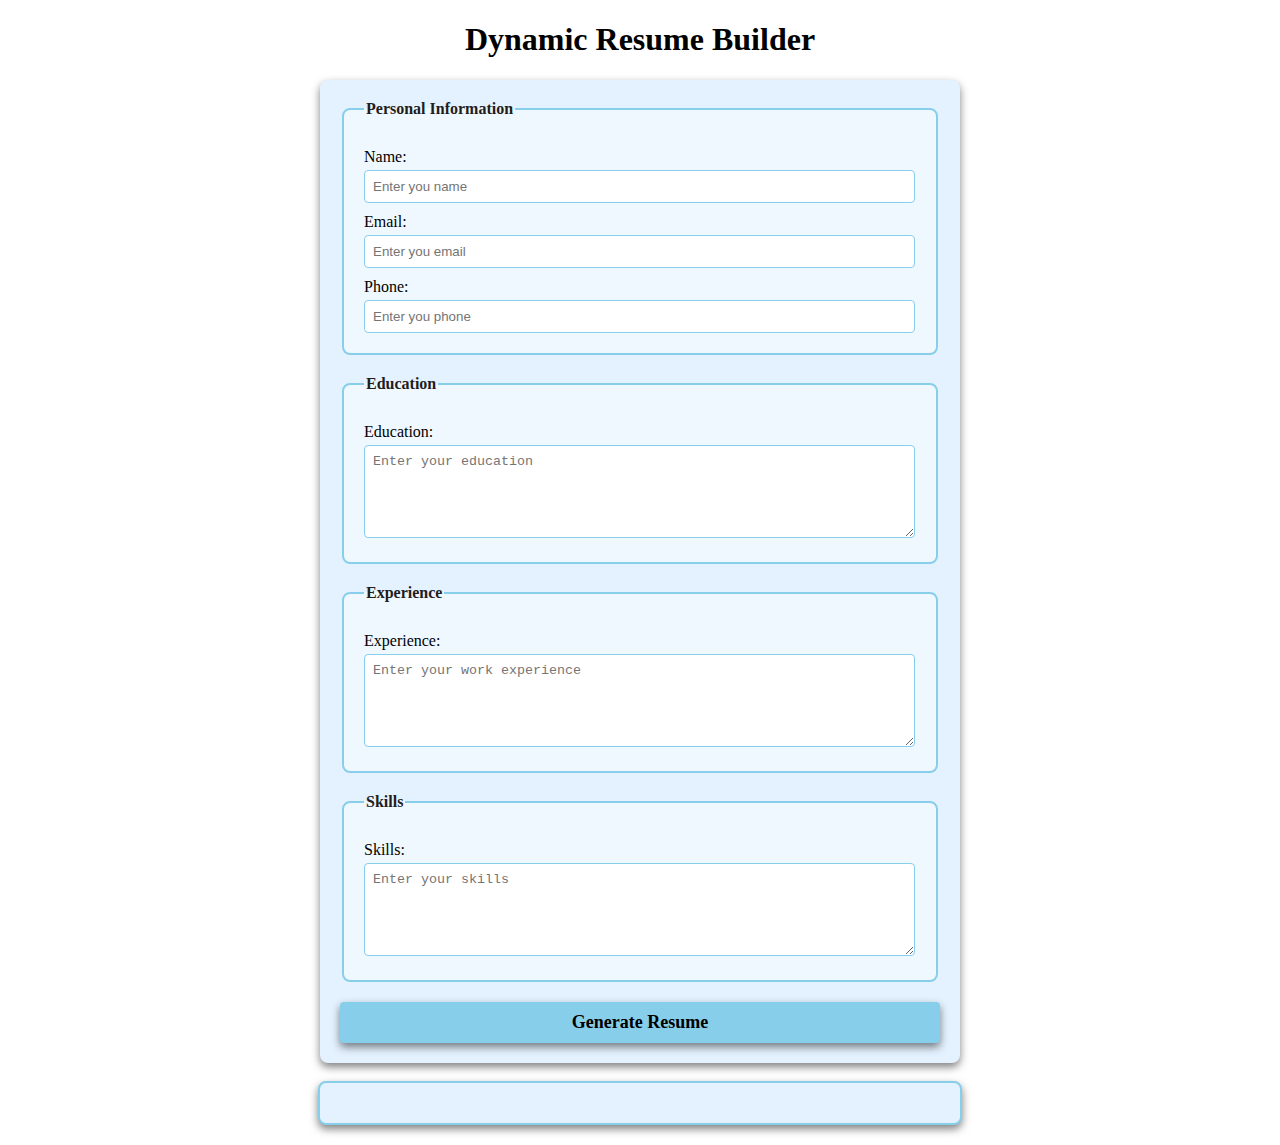
<file: Milestone 3/index.html>
<!DOCTYPE html>
<html lang="en">
<head>
    <meta charset="UTF-8">
    <meta name="viewport" content="width=device-width, initial-scale=1.0">
    <title>Dynamic Resume Builder</title>
    <link rel="stylesheet" href="style.css">
</head>
<body>
    <h1>Dynamic Resume Builder</h1>
    <form id="resume-form">
        <fieldset>
            <legend>Personal Information</legend>
            <label for="name">Name:</label>
            <input type="text" id="name" placeholder="Enter you name" required>

            <label for="email">Email:</label>
            <input type="email" id="email" placeholder="Enter you email" required>

            <label for="phone">Phone:</label>
            <input type="tel" id="phone" placeholder="Enter you phone" required>
        </fieldset>

        <fieldset>
            <legend>Education</legend>
            <label for="education">Education:</label>
            <textarea id="education" placeholder="Enter your education" rows="5" required></textarea>
        </fieldset>

        <fieldset>
            <legend>Experience</legend>
            <label for="experience">Experience:</label>
            <textarea id="experience" placeholder="Enter your work experience" rows="5" required></textarea>
        </fieldset>

        <fieldset>
            <legend>Skills</legend>
            <label for="skills">Skills:</label>
            <textarea id="skills" placeholder="Enter your skills" rows="5" required></textarea>
        </fieldset>

        <button type="submit"><b>Generate Resume</b></button>
    </form>

    <br>

    <!-- Dynamic Resume -->
     <div id="resume-display">
        <!-- Resume will be generated below -->
     </div>
     <script src="script.js"></script>

</body>
</html>
</file>
<file: Milestone 3/style.css>
/* Styling form and resume sections */

body {
    font-family: 'Times New Roman', Times, serif;
    margin: 20px;
    padding: 0;
    background-color: white;
}

form {
    margin: auto;
    background-color: rgb(228, 242, 255);
    border-radius: 8px;
    box-shadow: 0 4px 8px rgba(0, 0, 0, 0.5);
    padding: 20px;
    max-width: 600px;
}

h1 {
    text-align: center;
    color: black;
}

fieldset {
    border: 2px solid skyblue;
    border-radius: 8px;
    padding: 20px;
    margin-bottom: 20px;
    background-color: aliceblue;
}

legend {
    font-weight: bold;
    text-align: left;
    color: rgb(34, 29, 29);
}

label {
    display: block;
    margin-top: 10px;
    color: black;

}

input,textarea {
    margin-top: 4px;
    padding: 8px;
    width: calc(100% - 1px);
    border: 1px solid skyblue;
    border-radius: 4px;
    box-sizing: border-box;
}

button {
    display: block;
    width: 100%;
    background-color: skyblue;
    color: black;
    border: none;
    border-radius: 4px;
    box-shadow: 0 4px 8px rgba(0, 0, 0, 0.5);
    margin-top: 10px;
    font-size: 18px;
    font-family: 'Times New Roman', Times, serif;
    padding: 10px;
    cursor: pointer;
}

button :hover {
    color: blue;
}

#resume-display {
    max-width: 600px;
    margin: auto;
    padding: 20px;
    border: 2px solid skyblue;
    border-radius: 8px;
    background-color: rgb(228, 242, 255);
    box-shadow: 0 4px 8px rgba(0, 0, 0, 0.5);
}

#resume-display h2 {
    color: black;
}
</file>
